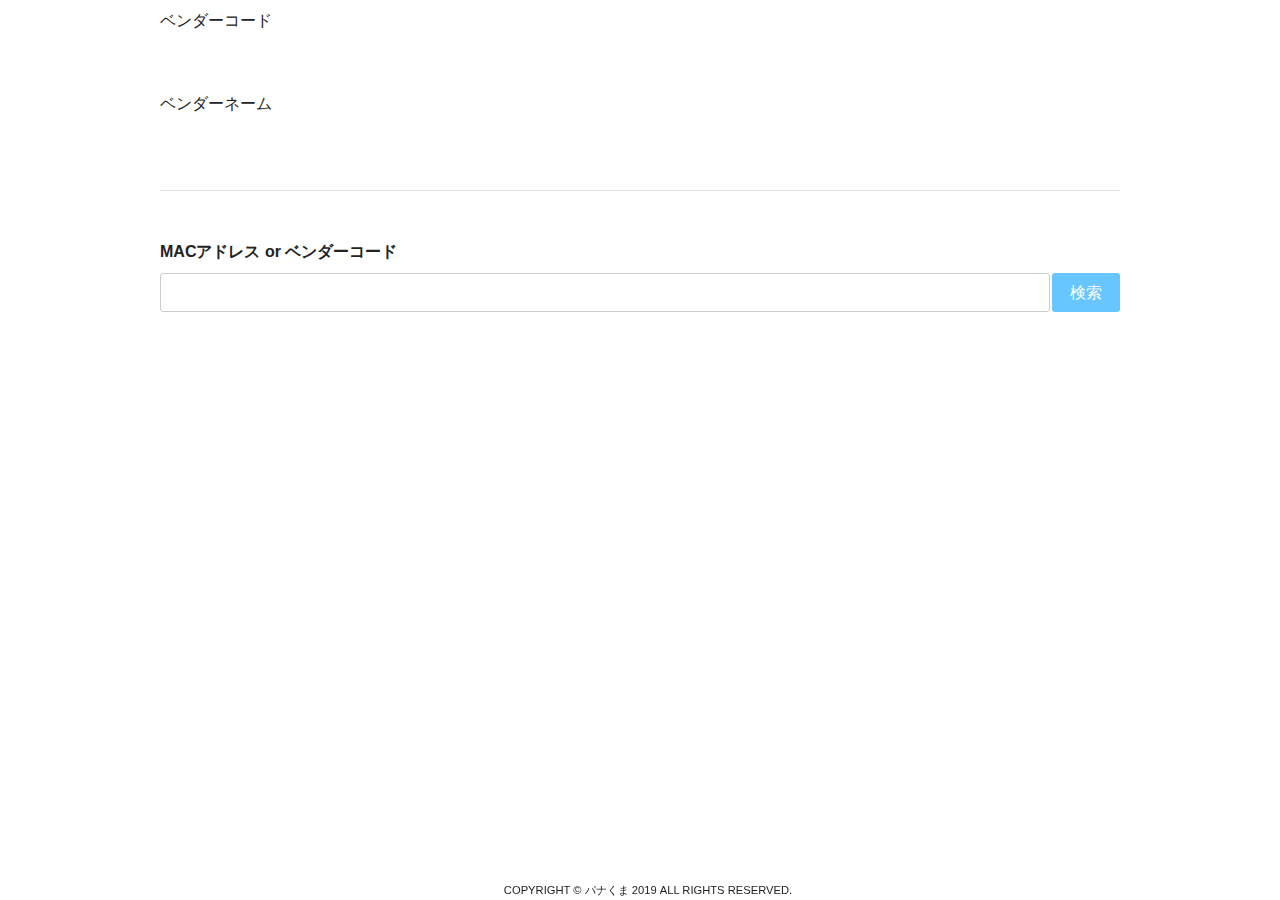
<file: document_root/index.html>
<!DOCTYPE html>
<html lang="ja">

<head>
  <link rel="stylesheet" type="text/css" href="main.css">
  <script>
    document.addEventListener("DOMContentLoaded", (event) => {
      function getOUI() {
        const mac = document.getElementById("input").value;
        fetch('./api.php?mac=' + mac)
          .then((response) => response.json())
          .then((json) => {
            let result;
            document.getElementById('venderCodeValue').innerHTML = json["Vender code"];
            document.getElementById('venderNameValue').innerHTML = json["Vender name"];
          });
      }
      document.getElementById('submit').addEventListener("click", getOUI, false);
      document.getElementById('input').addEventListener("keypress", (event) => {
        if (event.key === 'Enter') {
          getOUI();
        }
      }, false);
    });
  </script>
</head>

<body>
  <div class="container">
    <p id="venderCode">ベンダーコード</p>
    <p id="venderCodeValue"><br></p>
    <p id="venderName">ベンダーネーム</p>
    <p id="venderNameValue"><br></p>
    <hr>
      <label for="input">MACアドレス or ベンダーコード</label>
      <div class="input-form">
        <input id="input" class="input-box">
        <a class="btn-flat-border" id="submit">検索</a>
      </div>
  </div>
<footer>
COPYRIGHT &#169; パナくま 2019 ALL RIGHTS RESERVED.
</footer>
</body>
</html>
</file>
<file: document_root/main.css>
body {
    font-size: 1em;
    line-height: 1.6;
    font-weight: 400;
    font-family: "Raleway", "HelveticaNeue", "Helvetica Neue", Helvetica, Arial, sans-serif;
    color: #222;
}

hr {
    margin-top: 2rem;
    margin-bottom: 3rem;
    border-width: 0;
    border-top: 1px solid #E1E1E1;
}

p {
  margin-bottom: 1rem;
  margin-top: 0;
}

label {
    display: block;
    margin-bottom: .5rem;
    font-weight: 600;
}

footer {
  position: fixed;
  font-size: 0.7em;
  width: 100%;
  bottom: 0;
  text-align: center;
}

.container {
    width: 85%;
    padding: 0;
    position: relative;
    max-width: 960px;
    margin: 0 auto;
    box-sizing: border-box;
}

.main {
  position: relative;
  margin: 0, auto;
}

.btn-flat-border {
  display: inline-block;
  padding: 0.3em 1em;
  color: #ffffff;
  border: solid 2px #67c5ff;
  background: #67c5ff;
  border-radius: 3px;
}

.btn-flat-border:hover {
  background: #67c5ff;
  color: white;
}

.input-box {
  border: 0;
  padding: 5px;
  font-size: 1em;
  color: #000000;
  border:solid 1px #ccc;
  border-radius: 3px;
  margin-right: 2px;
  flex: 1;
  line-height: 1;
}

.input-form {
  display: flex;
}
</file>
